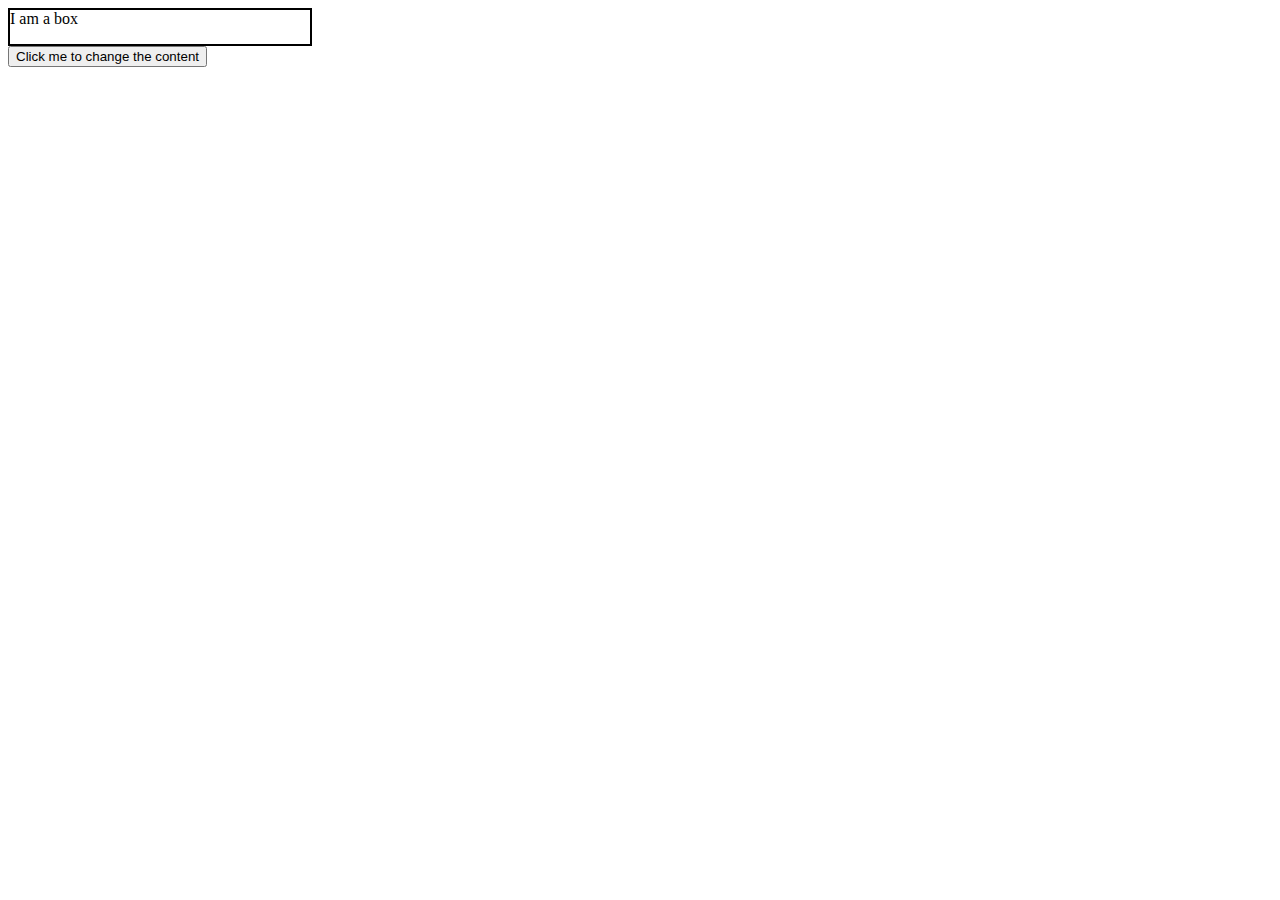
<file: Events, Events-Bubbling/index.html>
<!DOCTYPE html>
<html lang="en">
<head>
    <meta charset="UTF-8">
    <meta name="viewport" content="width=device-width, initial-scale=1.0">
    <title>Document</title>
    <link rel="stylesheet" href="style.css">
</head>
<body>
    <div class="container">
        <div class="box">I am a box</div>
    </div>
    <button id="btn">Click me to change the content</button>

    <script src="script.js"></script>
</body>
</html>
</file>
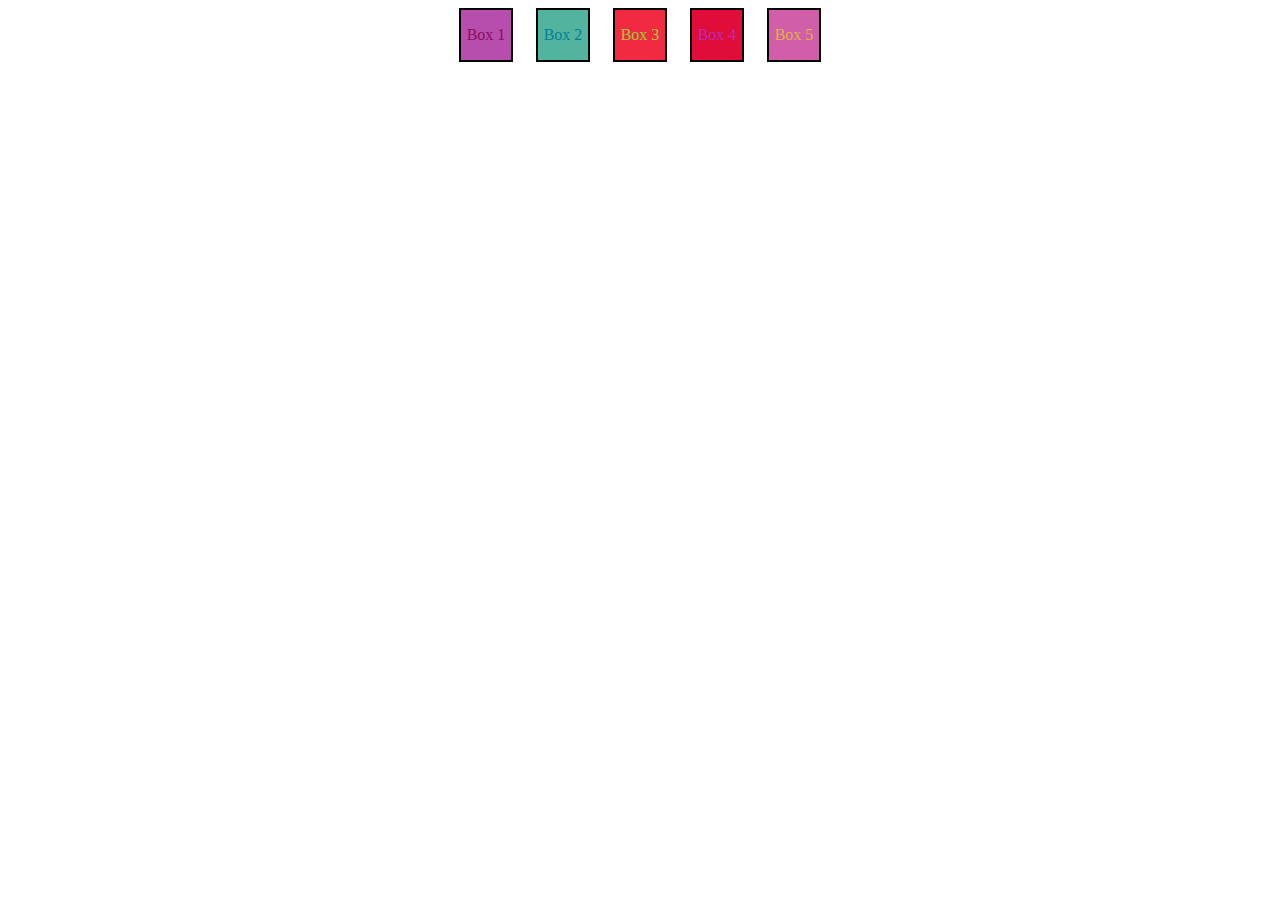
<file: Exercise 4/index.html>
<!DOCTYPE html>
<html lang="en">
<head>
    <meta charset="UTF-8">
    <meta name="viewport" content="width=device-width, initial-scale=1.0">
    <title>Document</title>
    <style>

        .container {
            display: flex;
            justify-content: center;
            align-items: center;
            gap: 23px;
        }

        .box {
            display: flex;
            justify-content: center;
            align-items: center;
            height: 50px;
            width: 50px;
            border: 2px solid black;
            color: rgb(169, 38, 38);
        }
    </style>
</head>
<body>
    <div class="container">
        <div class="box">Box 1</div>
        <div class="box">Box 2</div>
        <div class="box">Box 3</div>
        <div class="box">Box 4</div>
        <div class="box">Box 5</div>
    </div>
    <script src="script.js"></script>
</body>
</html>
</file>
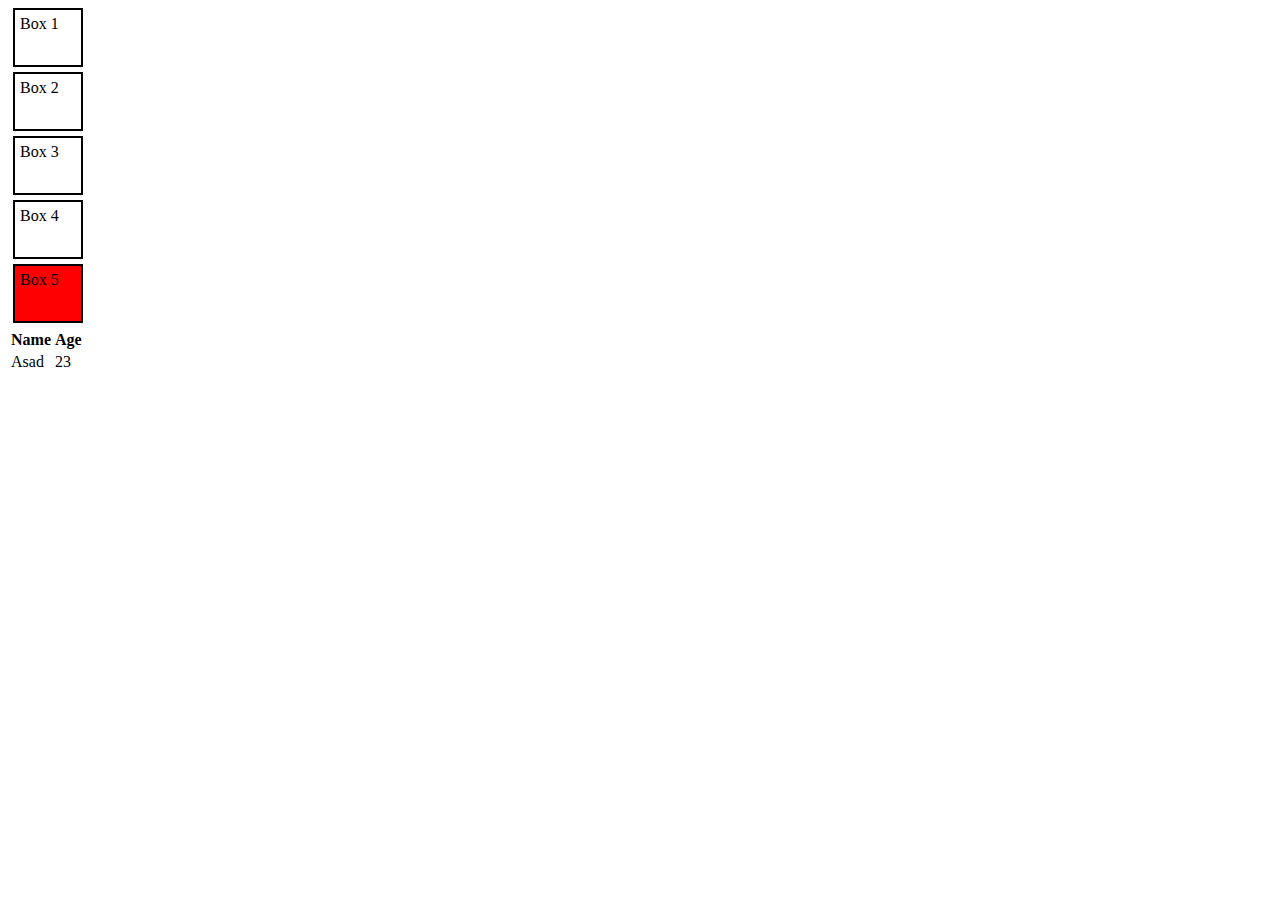
<file: JavaScript DOM/index.html>
<!DOCTYPE html>
<html lang="en">
<head>
    <meta charset="UTF-8">
    <meta name="viewport" content="width=device-width, initial-scale=1.0">
    <title>Document</title>
    <link rel="stylesheet" href="style.css">
</head>
<body>
    <div class="container">
        <div class="box">Box 1</div>
        <div class="box">Box 2</div>
        <div class="box">Box 3</div>
        <div class="box">Box 4</div>
        <div class="box">Box 5</div>
    </div>
    <table>
        <tr>
            <th>Name</th>
            <th>Age</th>
        </tr>
        <tr>
            <td>Asad</td>
            <td>23</td>
        </tr>
    </table>
    <script src="index.js"></script>
</body>
</html>
</file>
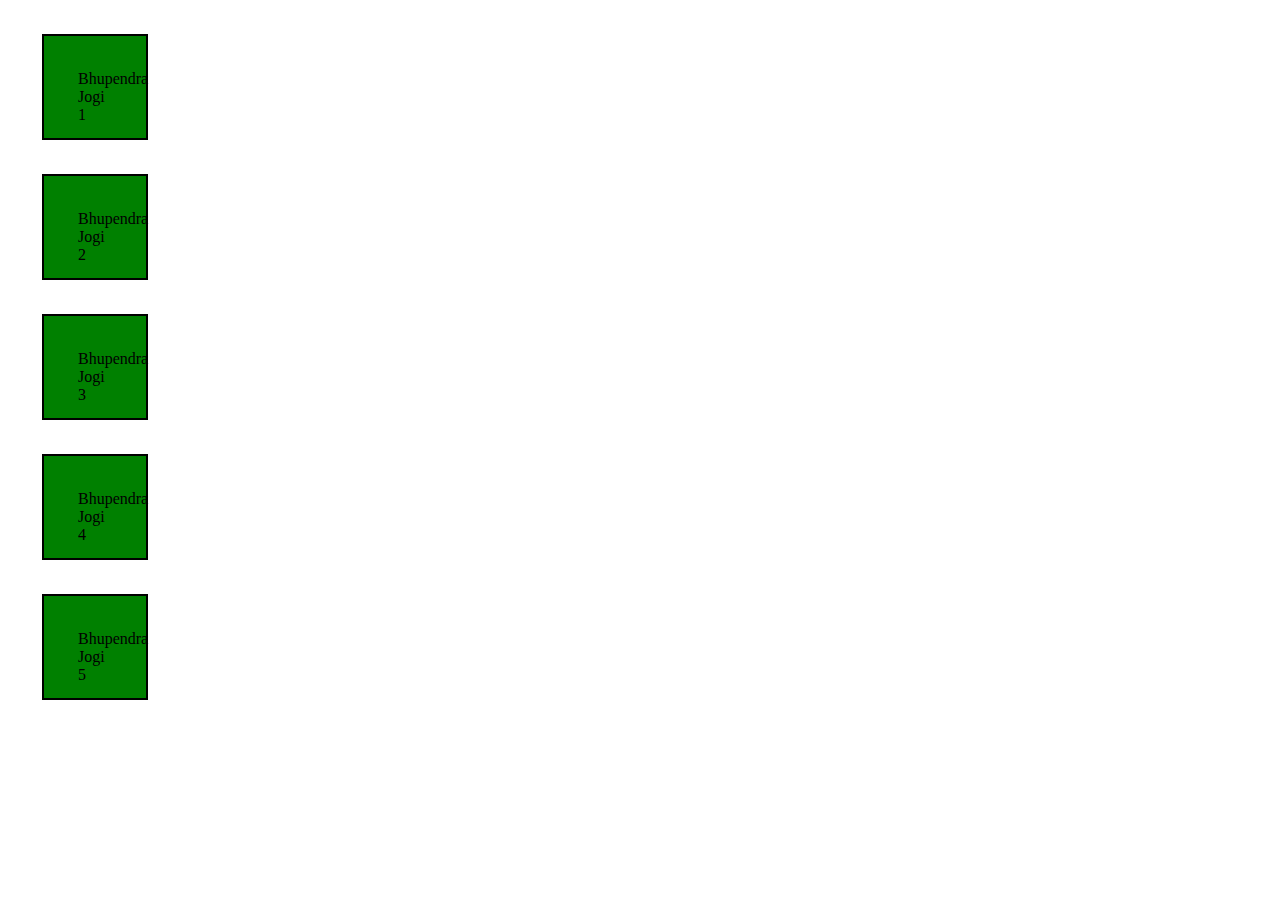
<file: Selecting by Ids class/index.html>
<!DOCTYPE html>
<html lang="en">
<head>
    <meta charset="UTF-8">
    <meta name="viewport" content="width=device-width, initial-scale=1.0">
    <title>Document</title>
    <link rel="stylesheet" href="style.css">
</head>
<body>
    <div class="container">
        <div id="one" class="box">Bhupendra Jogi 1</div>
        <div id="two" class="box">Bhupendra Jogi 2</div>
        <div class="box">Bhupendra Jogi 3</div>
        <div class="box">Bhupendra Jogi 4</div>
        <div class="box">Bhupendra Jogi 5</div>
    </div>
    <script src="index.js"></script>
</body>
</html>
</file>
<file: Events, Events-Bubbling/style.css>
.box{
    height: 34px;
    width: 300px;
    border: 2px solid black;
}
</file>
<file: JavaScript DOM/style.css>
.box{
    height: 45px;
    width: 56px;
    border: 2px solid black;
    margin: 5px;
    padding: 5px;
}
</file>
<file: Selecting by Ids class/style.css>
.box{
    height: 34px;
    width: 34px;
    margin: 34px;
    padding: 34px;
    border: 2px solid black;   
}
</file>
